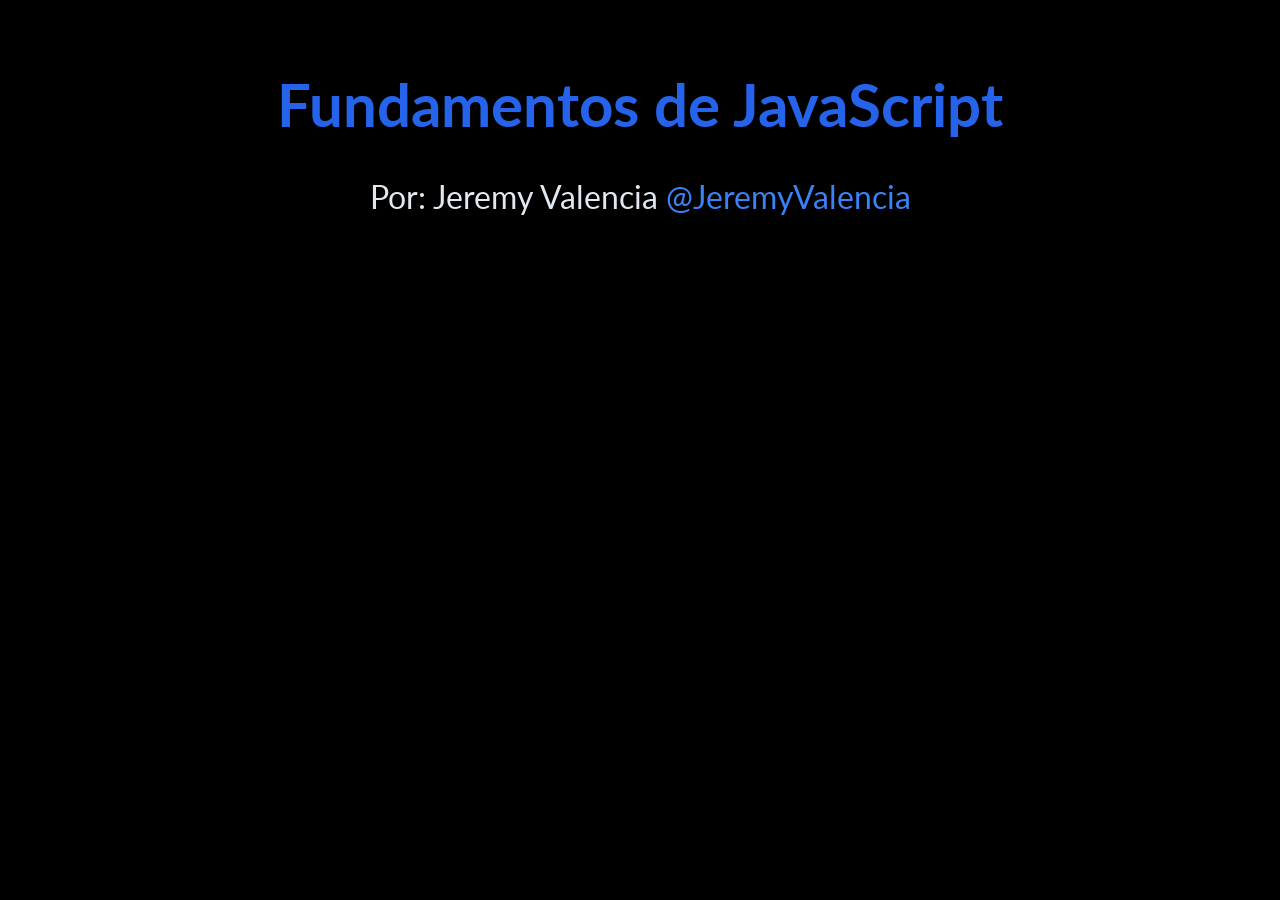
<file: FundamentosJS/index.html>
<!DOCTYPE html>
<html lang="en">
<head>
    <meta charset="UTF-8">
    <meta http-equiv="X-UA-Compatible" content="IE=edge">
    <meta name="viewport" content="width=device-width, initial-scale=1.0">
    <title>Fundamentos de JS</title>
    <link rel="preconnect" href="https://fonts.googleapis.com">
    <link rel="preconnect" href="https://fonts.gstatic.com" crossorigin>
    <link href="https://fonts.googleapis.com/css2?family=Lato:wght@400;700;900&display=swap" rel="stylesheet">
    <link rel="stylesheet" href="css/normalize.css">
    <link rel="stylesheet" href="css/app.css">
</head>
<body>
    <header>
        <h1>Fundamentos de JavaScript</h1>
        <p>Por: Jeremy Valencia
            <a href="https://twitter.com/JrmyVlnc">@JeremyValencia</a>
        </p>
    </header>
    <script src="js/32.js"></script>
</body>
</html>
</file>
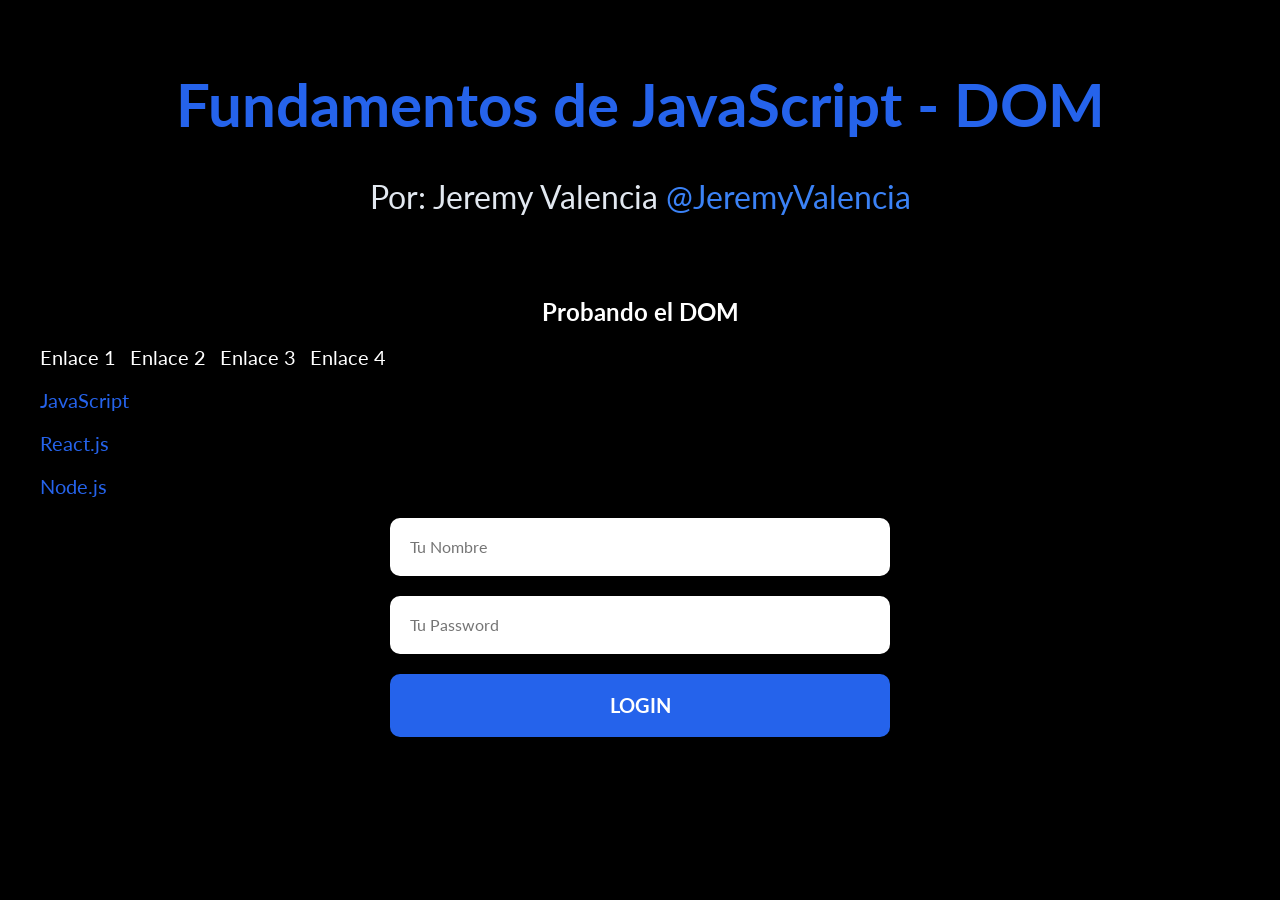
<file: FundamentosJS/DOM.html>
<!DOCTYPE html>
<html lang="en">
<head>
    <meta charset="UTF-8">
    <meta http-equiv="X-UA-Compatible" content="IE=edge">
    <meta name="viewport" content="width=device-width, initial-scale=1.0">
    <title>Fundamentos de JS</title>
    <link rel="preconnect" href="https://fonts.googleapis.com">
    <link rel="preconnect" href="https://fonts.gstatic.com" crossorigin>
    <link href="https://fonts.googleapis.com/css2?family=Lato:wght@400;700;900&display=swap" rel="stylesheet">
    <link rel="stylesheet" href="css/normalize.css">
    <link rel="stylesheet" href="css/app.css">
</head>
<body>
    <header>
        <h1>Fundamentos de JavaScript - DOM</h1>
        <p>Por: Jeremy Valencia
            <a href="https://twitter.com/JrmyVlnc">@JeremyValencia</a>
        </p>
    </header>


    <div class="DOM">
        <h2 class="heading" id="heading">Probando el DOM</h2>
        <nav class="navegacion">
            <a href="#">Enlace 1</a>
            <a href="#">Enlace 2</a>
            <a href="#">Enlace 3</a>
            <a href="#">Enlace 4</a>
        </nav>

        <div class="tecnologias">
            <p id="JavaScript">JavaScript</p>
            <p class="react">React.js</p>
            <p>Node.js</p>
        </div>

        <form id="formulario">
            <input 
                type="text"
                placeholder="Tu Nombre"
                id="nombre"
                class="nombre"
            >

            <input 
                type="password"
                placeholder="Tu Password"
                id="password"
                class="password"
            >

            <input 
                type="submit"
                value="Login"
            >
        </form>
      
    </div>

    <script src="js/27.js"></script>
</body>
</html>
</file>
<file: FundamentosJS/css/app.css>
html {
    box-sizing: border-box;
   font-size: 62.5%;
}
body {
    font-size: 1.6rem;
    font-family: 'Lato', sans-serif;
    background-color: #000000;
}
*, *:before, *:after {
    box-sizing: inherit;
}

header {
    padding: 3rem 0;
}

header h1 {
    text-align: center;
    color: #2563EB;
    font-size: 6rem;
}
header p {
    color: #E2E8F0;
    text-align: center;
    font-size: 3.2rem;
}
header p a {
    text-decoration: none;
    color: #3B82F6;
}

.DOM {
    max-width: 120rem;
    margin: 0 auto;
}
.DOM h2 {
    color: #FFF;
    text-align: center;
}
.DOM nav a {
    color: #FFF;
    font-size: 20px;
    text-decoration: none;
    margin-right: 10px;
}
.DOM p {
    color: #2563EB;
    font-size: 20px;
}

.DOM #formulario {
    max-width: 500px;
    margin: 0 auto;
}
.DOM #formulario input {
    display: block;
    width: 100%;
    border: none;
    margin-bottom: 2rem;
    padding: 2rem;
    border-radius: 1rem;
}

.DOM #formulario input[type="submit"] {
    background-color: #2563EB;
    font-weight: 700;
    text-transform: uppercase;
    font-size: 20px;
    color: #FFF;
}

.alerta {
    padding: 1rem;
    text-align: center;
    color: #FFF;
    text-transform: uppercase;
    font-size: 20px;
}
.alerta.error {
    background-color: rgb(162, 0, 0);
}
.alerta.exito {
    background-color: rgb(7, 145, 7);;
}
</file>
